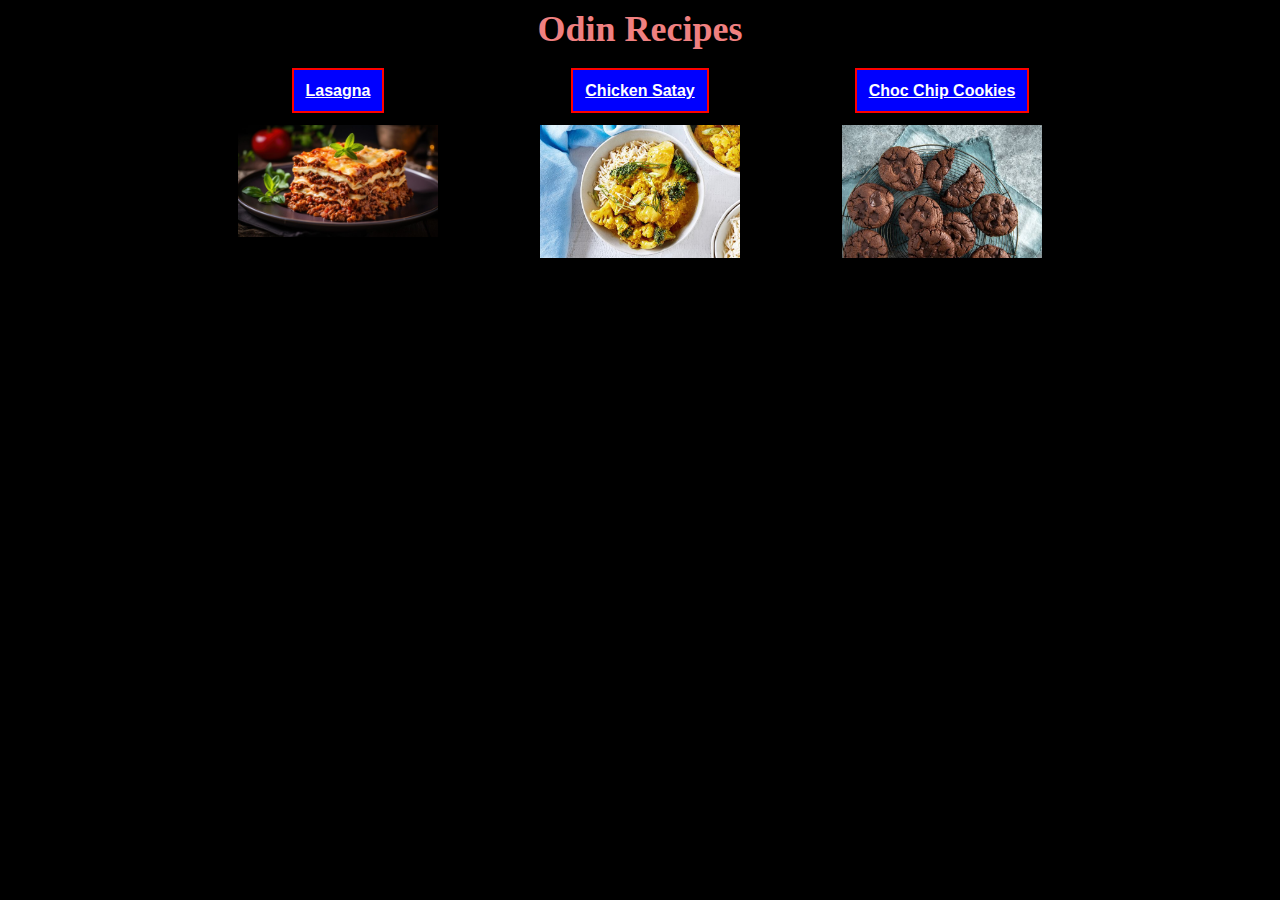
<file: index.html>
<!DOCTYPE html>
<html lang="en">
<head>
    <meta charset="UTF-8">
    <meta name="viewport" content="width=device-width, initial-scale=1.0">
    <title>Odin Recipes</title>
    <link rel="stylesheet" href="styles.css">
</head>
<body>
    <div class="index-only">
        <div class="title">Odin Recipes</div>
        <div class="main-container"> 
            <div class="mybox">
                <div class="my-text">
                    <a href="recipes/lasagna.html" rel="noopener noreferrer">Lasagna</a> <!--<br> <br>-->
                </div>
                <!-- <div class="myspacer1">text</div> -->
                <div class="my-image">
                    <img class="MainPageImg" src="./images/Lasagna-main.jpg" alt="Lasagna main picture"> <!--<br> <br> <br> -->
                </div>
                <!-- <div class="myspacer2">text</div> -->
            </div>
                <div class="mybox">
                    <div class="my-text">
                    <a href="recipes/chicken-satay.html" rel="noopener noreferrer">Chicken Satay</a> <!--<br> <br> -->   
                </div>
                    <div class="my-image">
                    <img class="MainPageImg" src="./images/chicken-satay.jpg" alt="Satay main picture"> <!--<br> <br> <br> --> 
                </div>
            </div>
            <div class="mybox">
                <div class="my-text">
                    <a href="recipes/choc-chip-cookies.html" rel="noopener noreferrer">Choc Chip Cookies</a> <!--<br> <br>-->
                </div>
                <div class="my-image">
                    <img class="MainPageImg" src="./images/choc-chip-cookies.jpg" alt="Choc Chip main picture">
                </div>
            </div>
        </div>
    </div>
</body>
</html>
</file>
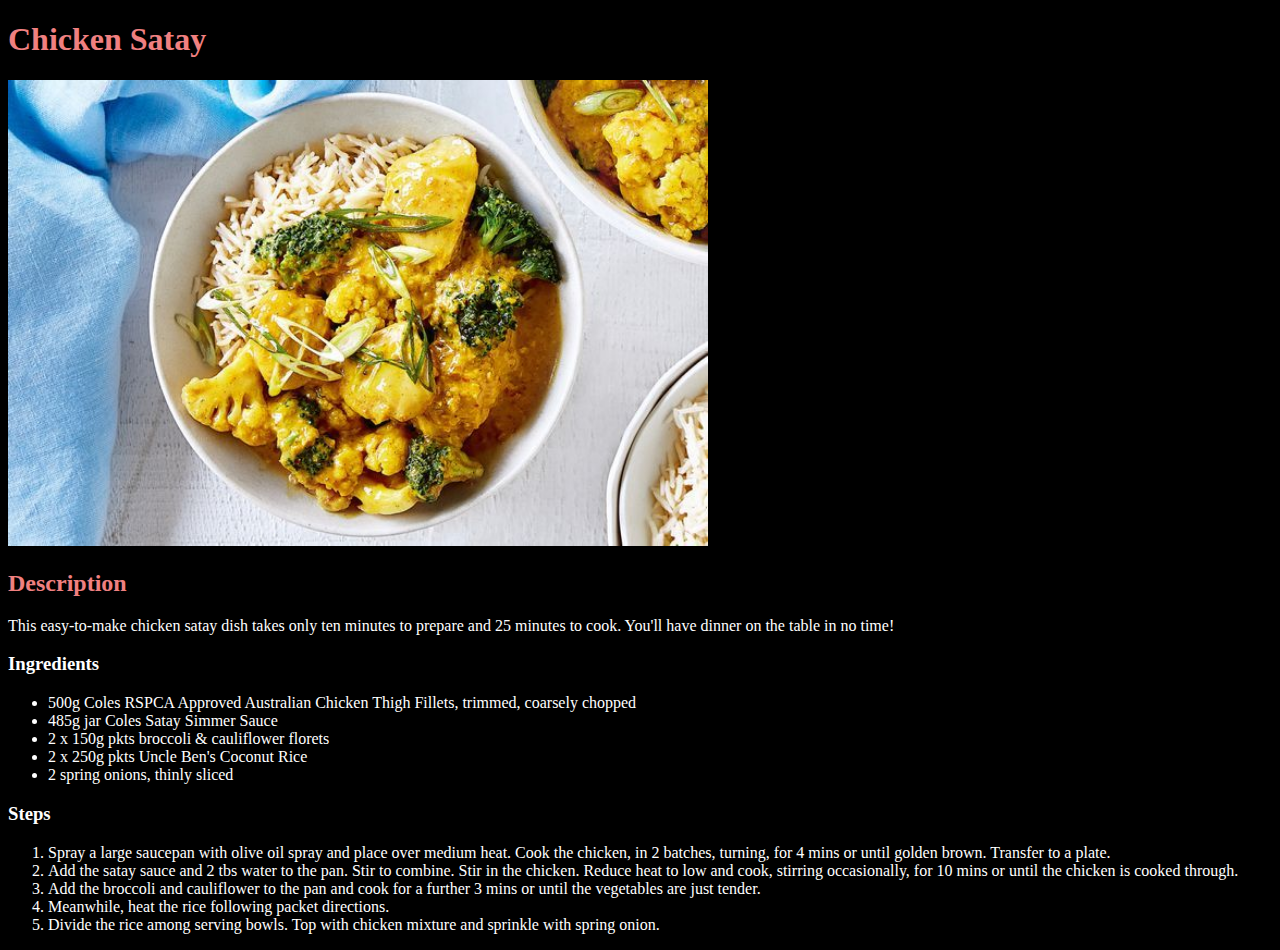
<file: recipes/chicken-satay.html>
<!DOCTYPE html>
<html lang="en">
<head>
    <meta charset="UTF-8">
    <meta name="viewport" content="width=device-width, initial-scale=1.0">
    <title>Chicken Satay</title>
    <link rel="stylesheet" href="../styles.css">
</head>
<body>
    <h1>Chicken Satay</h1>
    <img src="../images/chicken-satay.jpg" alt="Satay main picture">
    <h2>Description</h2>
    <p>This easy-to-make chicken satay dish takes only ten minutes to prepare and 25 minutes to cook. 
        You'll have dinner on the table in no time!</p>
    <h3>Ingredients</h3>
        <ul>
         <li>500g Coles RSPCA Approved Australian Chicken Thigh Fillets, trimmed, coarsely chopped</li>
         <li>485g jar Coles Satay Simmer Sauce</li>
         <li>2 x 150g pkts broccoli & cauliflower florets</li>
         <li>2 x 250g pkts Uncle Ben's Coconut Rice</li>
         <li>2 spring onions, thinly sliced</li>
        </ul>
    <h3>Steps</h3>
    <ol>
        <li>Spray a large saucepan with olive oil spray and place over medium heat. Cook the chicken, in 2 batches, turning, for 4 mins or until golden brown. Transfer to a plate.</li>
        <li>Add the satay sauce and 2 tbs water to the pan. Stir to combine. Stir in the chicken. Reduce heat to low and cook, stirring occasionally, for 10 mins or until the chicken is cooked through.</li>
        <li>Add the broccoli and cauliflower to the pan and cook for a further 3 mins or until the vegetables are just tender.</li>
        <li>Meanwhile, heat the rice following packet directions.</li>
        <li>Divide the rice among serving bowls. Top with chicken mixture and sprinkle with spring onion.</li>
    </ol>
</body>
</html>
</file>
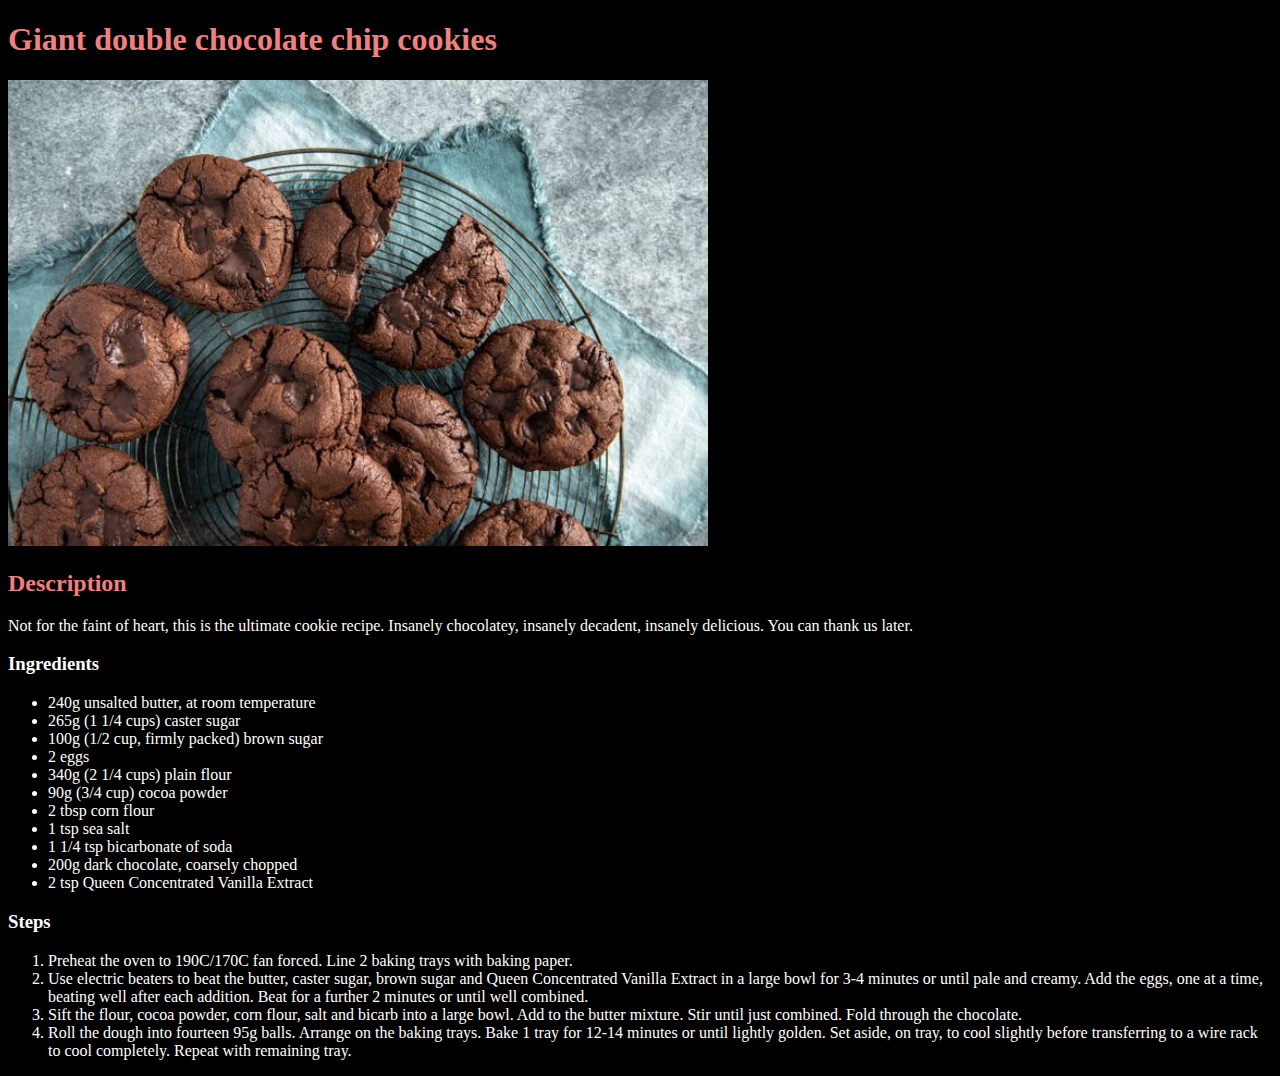
<file: recipes/choc-chip-cookies.html>
<!DOCTYPE html>
<html lang="en">
<head>
    <meta charset="UTF-8">
    <meta name="viewport" content="width=device-width, initial-scale=1.0">
    <title>Choc Chip</title>
    <link rel="stylesheet" href="../styles.css">
</head>
<body>
    <h1>Giant double chocolate chip cookies</h1>
    <img src="../images/choc-chip-cookies.jpg" alt="Choc Chip main picture">
    <h2>Description</h2>
    <p>Not for the faint of heart, this is the ultimate cookie recipe. Insanely chocolatey, 
        insanely decadent, insanely delicious. You can thank us later.</p>
    <h3>Ingredients</h3>
         <ul>
         <li>240g unsalted butter, at room temperature</li>
         <li>265g (1 1/4 cups) caster sugar</li>
         <li>100g (1/2 cup, firmly packed) brown sugar</li>
         <li>2 eggs</li>
         <li>340g (2 1/4 cups) plain flour</li>
         <li>90g (3/4 cup) cocoa powder</li>
         <li>2 tbsp corn flour</li>
         <li>1 tsp sea salt</li>
         <li>1 1/4 tsp bicarbonate of soda</li>
         <li>200g dark chocolate, coarsely chopped</li>
         <li>2 tsp Queen Concentrated Vanilla Extract</li>
        </ul>
    <h3>Steps</h3>
    <ol>
        <li>Preheat the oven to 190C/170C fan forced. Line 2 baking trays with baking paper.</li>
        <li>Use electric beaters to beat the butter, caster sugar, brown sugar and Queen Concentrated Vanilla Extract in a large bowl for 3-4 minutes or until pale and creamy. 
            Add the eggs, one at a time, beating well after each addition. Beat for a further 2 minutes or until well combined.</li>
        <li>Sift the flour, cocoa powder, corn flour, salt and bicarb into a large bowl. Add to the butter mixture. Stir until just combined. Fold through the chocolate.</li>
        <li>Roll the dough into fourteen 95g balls. Arrange on the baking trays. Bake 1 tray for 12-14 minutes or until lightly golden. Set aside, on tray, to cool slightly before 
            transferring to a wire rack to cool completely. Repeat with remaining tray.</li>
        
    </ol>
</body>
</html>
</file>
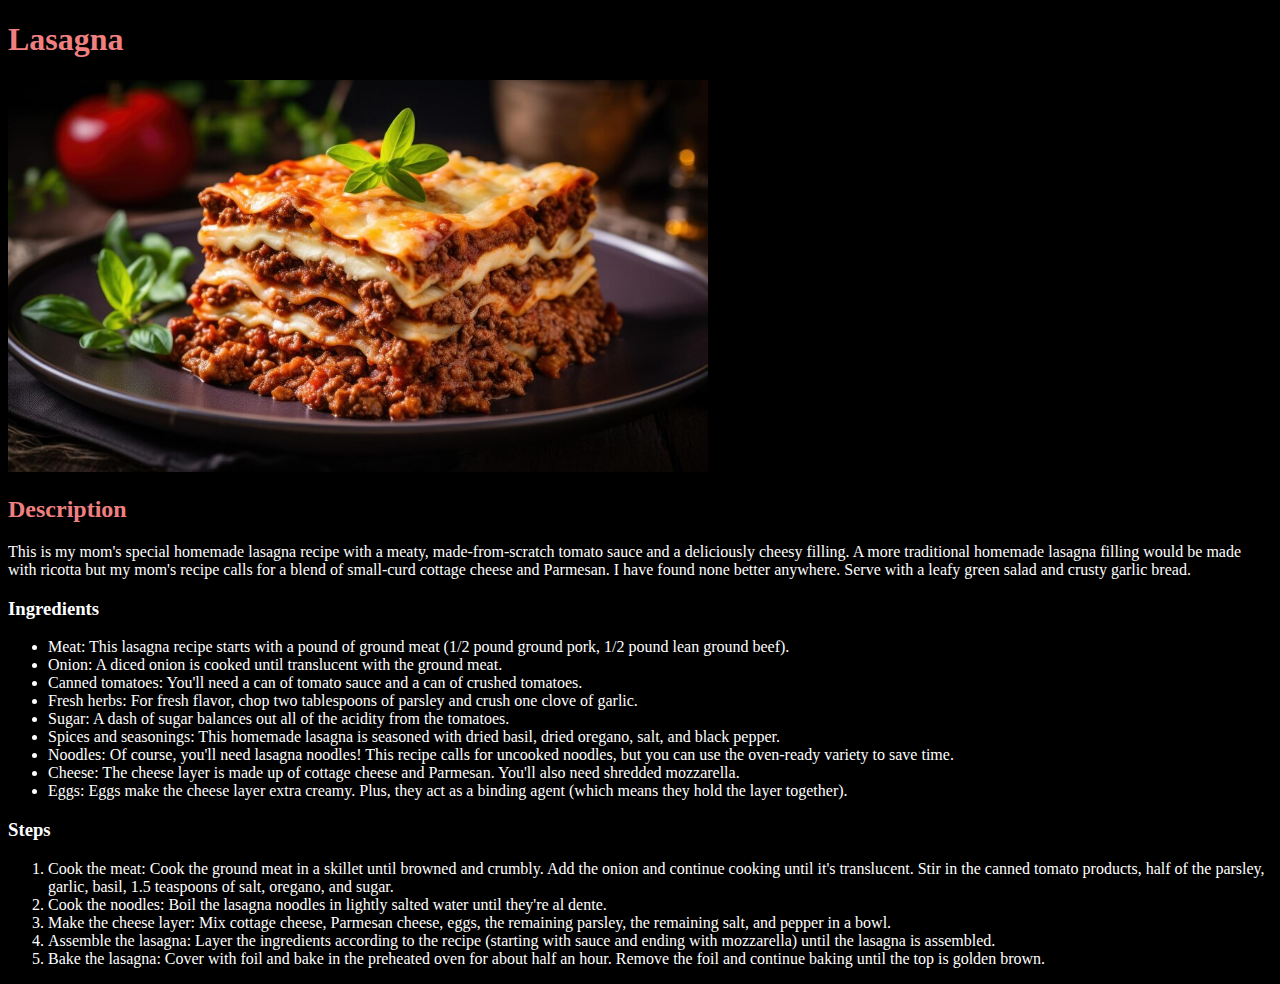
<file: recipes/lasagna.html>
<!DOCTYPE html>
<html lang="en">
<head>
    <meta charset="UTF-8">
    <meta name="viewport" content="width=device-width, initial-scale=1.0">
    <title>Lasagna</title>
    <link rel="stylesheet" href="../styles.css">
</head>
<body>
    <h1>Lasagna</h1>
    <img src="../images/Lasagna-main.jpg" alt="Lasagna main picture">
    <h2>Description</h2>
    <p>This is my mom's special homemade lasagna recipe with a meaty, made-from-scratch
        tomato sauce and a deliciously cheesy filling. A more traditional homemade lasagna 
         filling would be made with ricotta but my mom's recipe calls for a blend of 
         small-curd cottage cheese and Parmesan. I have found none better anywhere. 
         Serve with a leafy green salad and crusty garlic bread.</p>
    <h3>Ingredients</h3>
         <ul>
         <li>Meat: This lasagna recipe starts with a pound of ground meat (1/2 pound ground pork, 1/2 pound lean ground beef).</li>
         <li>Onion: A diced onion is cooked until translucent with the ground meat.</li>
         <li>Canned tomatoes: You'll need a can of tomato sauce and a can of crushed tomatoes.</li>
         <li>Fresh herbs: For fresh flavor, chop two tablespoons of parsley and crush one clove of garlic.</li>
         <li>Sugar: A dash of sugar balances out all of the acidity from the tomatoes.</li>
         <li>Spices and seasonings: This homemade lasagna is seasoned with dried basil, dried oregano, salt, and black pepper.</li>
         <li>Noodles: Of course, you'll need lasagna noodles! This recipe calls for uncooked noodles, but you can use the oven-ready variety to save time.</li>
         <li>Cheese: The cheese layer is made up of cottage cheese and Parmesan. You'll also need shredded mozzarella.</li>
         <li>Eggs: Eggs make the cheese layer extra creamy. Plus, they act as a binding agent (which means they hold the layer together).</li>
    </ul>
    <h3>Steps</h3>
    <ol>
        <li>Cook the meat: Cook the ground meat in a skillet until browned and crumbly. Add the onion and continue cooking until it's translucent. 
        Stir in the canned tomato products, half of the parsley, garlic, basil, 1.5 teaspoons of salt, oregano, and sugar.</li>
        <li>Cook the noodles: Boil the lasagna noodles in lightly salted water until they're al dente.</li>
        <li>Make the cheese layer: Mix cottage cheese, Parmesan cheese, eggs, the remaining parsley, the remaining salt, and pepper in a bowl.</li>
        <li>Assemble the lasagna: Layer the ingredients according to the recipe (starting with sauce and ending with mozzarella) until the lasagna is assembled.</li>
        <li>Bake the lasagna: Cover with foil and bake in the preheated oven for about half an hour. Remove the foil and continue baking until the top is golden brown.</li>
    </ol>
</body>
</html>
</file>
<file: styles.css>
* {
    background-color: black;
    color: white;
    /* outline: 2px solid red; */
}

.index-only {
    text-align: center;
}

h1, h2 {
    color: lightcoral;
    
}

.title {
    color: lightcoral;
    margin-bottom: 32px;
    font-size: 36px;
    font-weight: 900;
}

.main-container {
    display: flex;
    justify-content: center;
    gap: 52px;
    height: 400px;
    
}

a {
    background-color: blue;
    color: white;
    font-family: Arial, Helvetica, sans-serif;
    padding: 12px;
    font-weight: bold;
    outline: 2px solid red;
    /* display: block; */
     /* width: 200px;  */
    
}

a:hover {
    background-color: red;
}

img {
    width: 700px;
    height: auto;
}

.MainPageImg {
    width: 200px;
    height: auto;
    /* padding-left: 12px; */
}

.mybox {
    /* display: inline-block; */
    /* display: inline; */
    /* display: flexbox; */
    /* padding: 40px; */
    width: 250px;
    
    /* align-content: space-between; */
 
}

.my-text {
    margin-bottom: 25px;
}

.my-image {
    
}

.myspacer1 {
    color: black;
    font-size: 9px;
}

.myspacer2 {
    color: black;
    font-size: 8px;
}

/*p {
    color: white;
}*/
</file>
